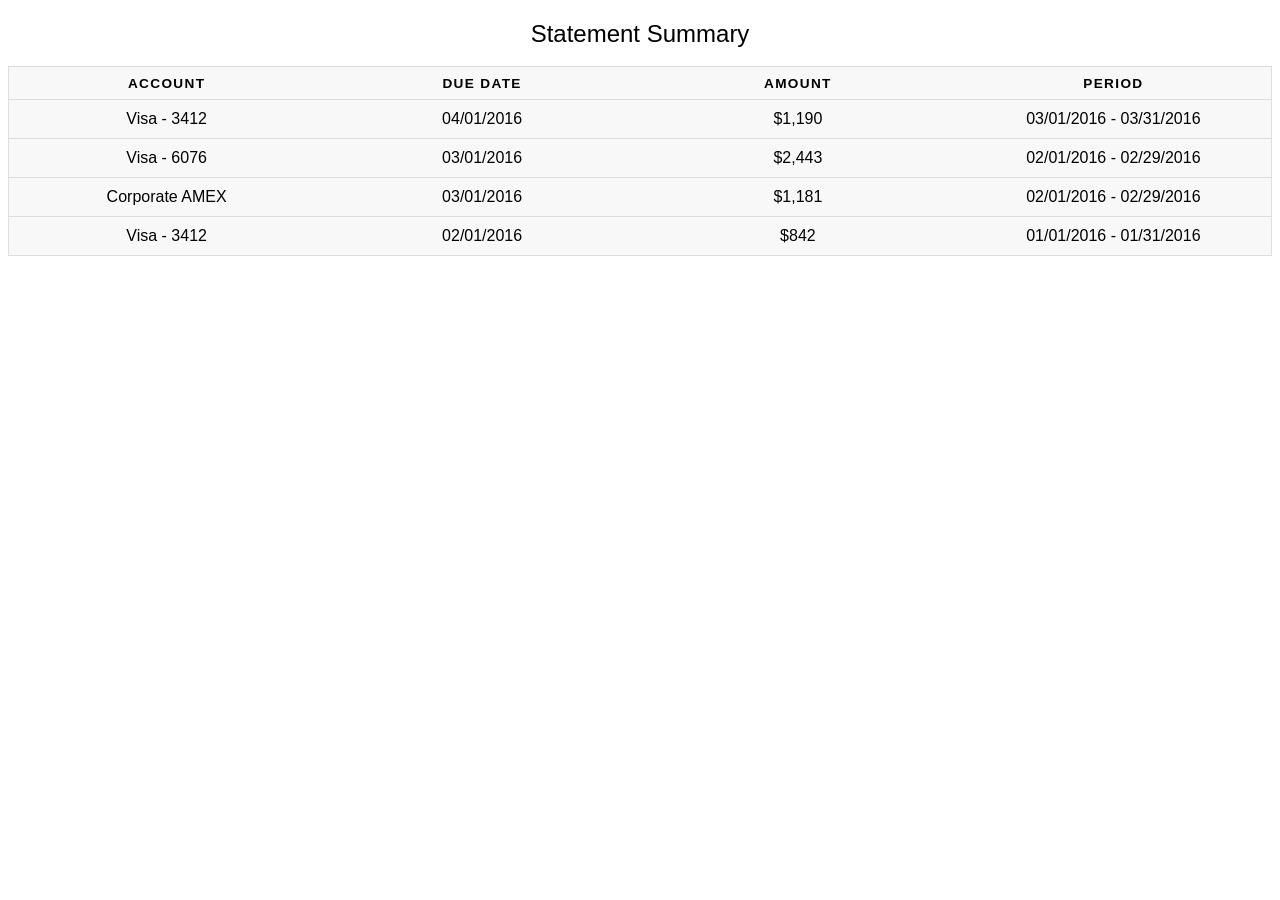
<file: NASServerGIt/WebContent/nas/footable-standalone.latest/index.html>
<html>
<head>
	<style type="text/css">
		body {
  font-family: "Open Sans", sans-serif;
  line-height: 1.25;
}
table {
  border: 1px solid #ccc;
  border-collapse: collapse;
  margin: 0;
  padding: 0;
  width: 100%;
  table-layout: fixed;
}
table caption {
  font-size: 1.5em;
  margin: .5em 0 .75em;
}
table tr {
  background: #f8f8f8;
  border: 1px solid #ddd;
  padding: .35em;
}
table th,
table td {
  padding: .625em;
  text-align: center;
}
table th {
  font-size: .85em;
  letter-spacing: .1em;
  text-transform: uppercase;
}
@media screen and (max-width: 600px) {
  table {
    border: 0;
  }
  table caption {
    font-size: 1.3em;
  }
  table thead {
    border: none;
    clip: rect(0 0 0 0);
    height: 1px;
    margin: -1px;
    overflow: hidden;
    padding: 0;
    position: absolute;
    width: 1px;
  }
  table tr {
    border-bottom: 3px solid #ddd;
    display: block;
    margin-bottom: .625em;
  }
  table td {
    border-bottom: 1px solid #ddd;
    display: block;
    font-size: .8em;
    text-align: right;
  }
  table td:before {
    /*
    * aria-label has no advantage, it won't be read inside a table
    content: attr(aria-label);
    */
    content: attr(data-label);
    float: left;
    font-weight: bold;
    text-transform: uppercase;
  }
  table td:last-child {
    border-bottom: 0;
  }
}
	</style>
</head>
<body>
<table>
  <caption>Statement Summary</caption>
  <thead>
    <tr>
      <th scope="col">Account</th>
      <th scope="col">Due Date</th>
      <th scope="col">Amount</th>
      <th scope="col">Period</th>
    </tr>
  </thead>
  <tbody>
    <tr>
      <td data-label="Account">Visa - 3412</td>
      <td data-label="Due Date">04/01/2016</td>
      <td data-label="Amount">$1,190</td>
      <td data-label="Period">03/01/2016 - 03/31/2016</td>
    </tr>
    <tr>
      <td scope="row" data-label="Account">Visa - 6076</td>
      <td data-label="Due Date">03/01/2016</td>
      <td data-label="Amount">$2,443</td>
      <td data-label="Period">02/01/2016 - 02/29/2016</td>
    </tr>
    <tr>
      <td scope="row" data-label="Account">Corporate AMEX</td>
      <td data-label="Due Date">03/01/2016</td>
      <td data-label="Amount">$1,181</td>
      <td data-label="Period">02/01/2016 - 02/29/2016</td>
    </tr>
    <tr>
      <td scope="row" data-label="Acount">Visa - 3412</td>
      <td data-label="Due Date">02/01/2016</td>
      <td data-label="Amount">$842</td>
      <td data-label="Period">01/01/2016 - 01/31/2016</td>
    </tr>
  </tbody>
</table>
</body>
</html>
</file>
